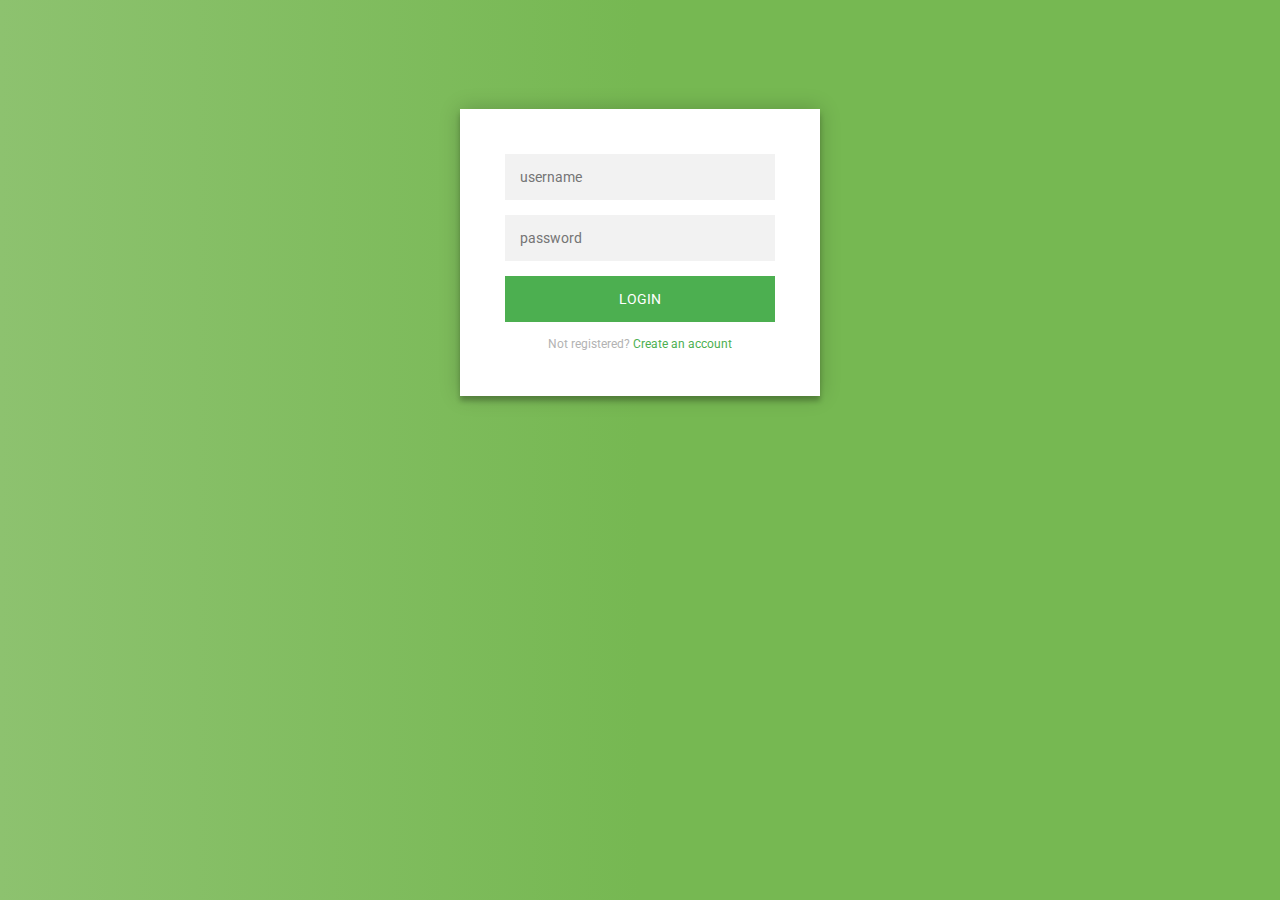
<file: login.html>
<!DOCTYPE html>
<html lang="en">
<head>
	<meta charset="UTF-8">
	<meta http-equiv="X-UA-Compatible" content="IE=edge">
	<meta name="viewport" content="width=device-width, initial-scale=1.0">
	<link rel="stylesheet" href="login.css">
	<title>Document</title>
</head>
<body>
	<div class="login-page">
		<div class="form">
		  <form class="register-form">
			<input type="text" placeholder="name"/>
			<input type="password" placeholder="password"/>
			<input type="text" placeholder="email address"/>
			<button>create</button>
			<p class="message">Already registered? <a href="#">Sign In</a></p>
		  </form>
		  <form class="login-form">
			<input type="text" placeholder="username"/>
			<input type="password" placeholder="password"/>
			<button>login</button>
			<p class="message">Not registered? <a href="#">Create an account</a></p>
		  </form>
		</div>
	  </div>
	<script src="login.js"></script>
</body>
</html>
</file>
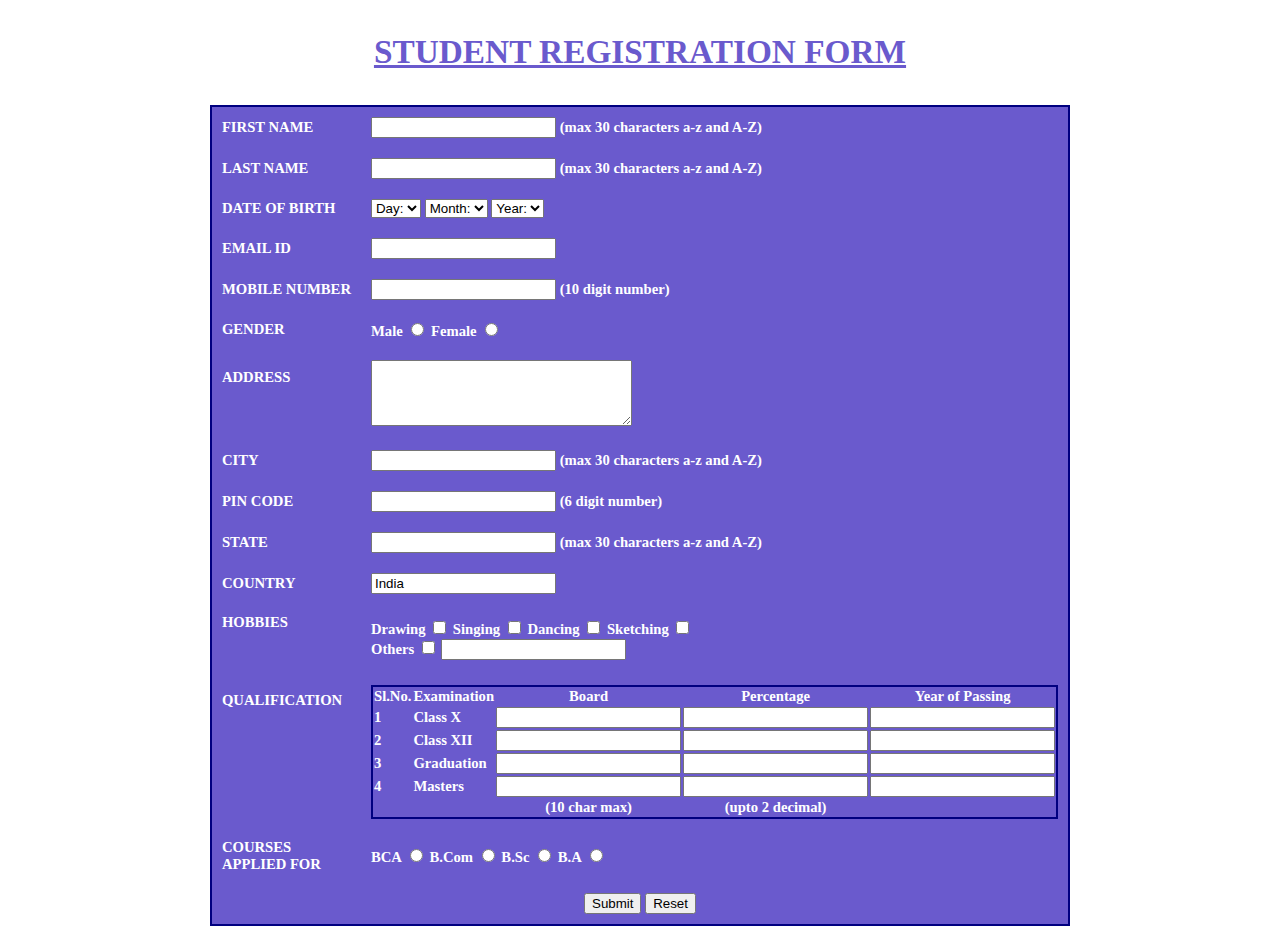
<file: signup.html>
<!DOCTYPE html>
<html lang="en">
<head>
	<meta charset="UTF-8">
	<meta http-equiv="X-UA-Compatible" content="IE=edge">
	<meta name="viewport" content="width=device-width, initial-scale=1.0">
	<link rel="stylesheet" href="signup.css">
	<title>Sign Up</title>
</head>
<body>
<h3>STUDENT REGISTRATION FORM</h3>

 
<table align="center" cellpadding = "10">
 
<!----- First Name ---------------------------------------------------------->
<tr>
<td>FIRST NAME</td>
<td><input type="text" name="First_Name" maxlength="30"/>
(max 30 characters a-z and A-Z)
</td>
</tr>
 
<!----- Last Name ---------------------------------------------------------->
<tr>
<td>LAST NAME</td>
<td><input type="text" name="Last_Name" maxlength="30"/>
(max 30 characters a-z and A-Z)
</td>
</tr>
 
<!----- Date Of Birth -------------------------------------------------------->
<tr>
<td>DATE OF BIRTH</td>
 
<td>
<select name="Birthday_day" id="Birthday_Day">
<option value="-1">Day:</option>
<option value="1">1</option>
<option value="2">2</option>
<option value="3">3</option>
 
<option value="4">4</option>
<option value="5">5</option>
<option value="6">6</option>
<option value="7">7</option>
<option value="8">8</option>
<option value="9">9</option>
<option value="10">10</option>
<option value="11">11</option>
<option value="12">12</option>
 
<option value="13">13</option>
<option value="14">14</option>
<option value="15">15</option>
<option value="16">16</option>
<option value="17">17</option>
<option value="18">18</option>
<option value="19">19</option>
<option value="20">20</option>
<option value="21">21</option>
 
<option value="22">22</option>
<option value="23">23</option>
<option value="24">24</option>
<option value="25">25</option>
<option value="26">26</option>
<option value="27">27</option>
<option value="28">28</option>
<option value="29">29</option>
<option value="30">30</option>
 
<option value="31">31</option>
</select>
 
<select id="Birthday_Month" name="Birthday_Month">
<option value="-1">Month:</option>
<option value="January">Jan</option>
<option value="February">Feb</option>
<option value="March">Mar</option>
<option value="April">Apr</option>
<option value="May">May</option>
<option value="June">Jun</option>
<option value="July">Jul</option>
<option value="August">Aug</option>
<option value="September">Sep</option>
<option value="October">Oct</option>
<option value="November">Nov</option>
<option value="December">Dec</option>
</select>
 
<select name="Birthday_Year" id="Birthday_Year">
 
<option value="-1">Year:</option>
<option value="2012">2012</option>
<option value="2011">2011</option>
<option value="2010">2010</option>
<option value="2009">2009</option>
<option value="2008">2008</option>
<option value="2007">2007</option>
<option value="2006">2006</option>
<option value="2005">2005</option>
<option value="2004">2004</option>
<option value="2003">2003</option>
<option value="2002">2002</option>
<option value="2001">2001</option>
<option value="2000">2000</option>
 
<option value="1999">1999</option>
<option value="1998">1998</option>
<option value="1997">1997</option>
<option value="1996">1996</option>
<option value="1995">1995</option>
<option value="1994">1994</option>
<option value="1993">1993</option>
<option value="1992">1992</option>
<option value="1991">1991</option>
<option value="1990">1990</option>
 
<option value="1989">1989</option>
<option value="1988">1988</option>
<option value="1987">1987</option>
<option value="1986">1986</option>
<option value="1985">1985</option>
<option value="1984">1984</option>
<option value="1983">1983</option>
<option value="1982">1982</option>
<option value="1981">1981</option>
<option value="1980">1980</option>
</select>
</td>
</tr>
 
<!----- Email Id ---------------------------------------------------------->
<tr>
<td>EMAIL ID</td>
<td><input type="text" name="Email_Id" maxlength="100" /></td>
</tr>
 
<!----- Mobile Number ---------------------------------------------------------->
<tr>
<td>MOBILE NUMBER</td>
<td>
<input type="text" name="Mobile_Number" maxlength="10" />
(10 digit number)
</td>
</tr>
 
<!----- Gender ----------------------------------------------------------->
<tr>
<td>GENDER</td>
<td>
Male <input type="radio" name="Gender" value="Male" />
Female <input type="radio" name="Gender" value="Female" />
</td>
</tr>
 
<!----- Address ---------------------------------------------------------->
<tr>
<td>ADDRESS <br /><br /><br /></td>
<td><textarea name="Address" rows="4" cols="30"></textarea></td>
</tr>
 
<!----- City ---------------------------------------------------------->
<tr>
<td>CITY</td>
<td><input type="text" name="City" maxlength="30" />
(max 30 characters a-z and A-Z)
</td>
</tr>
 
<!----- Pin Code ---------------------------------------------------------->
<tr>
<td>PIN CODE</td>
<td><input type="text" name="Pin_Code" maxlength="6" />
(6 digit number)
</td>
</tr>
 
<!----- State ---------------------------------------------------------->
<tr>
<td>STATE</td>
<td><input type="text" name="State" maxlength="30" />
(max 30 characters a-z and A-Z)
</td>
</tr>
 
<!----- Country ---------------------------------------------------------->
<tr>
<td>COUNTRY</td>
<td><input type="text" name="Country" value="India" readonly="readonly" /></td>
</tr>
 
<!----- Hobbies ---------------------------------------------------------->
 
<tr>
<td>HOBBIES <br /><br /><br /></td>
 
<td>
Drawing
<input type="checkbox" name="Hobby_Drawing" value="Drawing" />
Singing
<input type="checkbox" name="Hobby_Singing" value="Singing" />
Dancing
<input type="checkbox" name="Hobby_Dancing" value="Dancing" />
Sketching
<input type="checkbox" name="Hobby_Cooking" value="Cooking" />
<br />
Others
<input type="checkbox" name="Hobby_Other" value="Other">
<input type="text" name="Other_Hobby" maxlength="30" />
</td>
</tr>
 
<!----- Qualification---------------------------------------------------------->
<tr>
<td>QUALIFICATION <br /><br /><br /><br /><br /><br /><br /></td>
 
<td>
<table>
 
<tr>
<td align="center"><b>Sl.No.</b></td>
<td align="center"><b>Examination</b></td>
<td align="center"><b>Board</b></td>
<td align="center"><b>Percentage</b></td>
<td align="center"><b>Year of Passing</b></td>
</tr>
 
<tr>
<td>1</td>
<td>Class X</td>
<td><input type="text" name="ClassX_Board" maxlength="30" /></td>
<td><input type="text" name="ClassX_Percentage" maxlength="30" /></td>
<td><input type="text" name="ClassX_YrOfPassing" maxlength="30" /></td>
</tr>
 
<tr>
<td>2</td>
<td>Class XII</td>
<td><input type="text" name="ClassXII_Board" maxlength="30" /></td>
<td><input type="text" name="ClassXII_Percentage" maxlength="30" /></td>
<td><input type="text" name="ClassXII_YrOfPassing" maxlength="30" /></td>
</tr>
 
<tr>
<td>3</td>
<td>Graduation</td>
<td><input type="text" name="Graduation_Board" maxlength="30" /></td>
<td><input type="text" name="Graduation_Percentage" maxlength="30" /></td>
<td><input type="text" name="Graduation_YrOfPassing" maxlength="30" /></td>
</tr>
 
<tr>
<td>4</td>
<td>Masters</td>
<td><input type="text" name="Masters_Board" maxlength="30" /></td>
<td><input type="text" name="Masters_Percentage" maxlength="30" /></td>
<td><input type="text" name="Masters_YrOfPassing" maxlength="30" /></td>
</tr>
 
<tr>
<td></td>
<td></td>
<td align="center">(10 char max)</td>
<td align="center">(upto 2 decimal)</td>
</tr>
</table>
 
</td>
</tr>
 
<!----- Course ---------------------------------------------------------->
<tr>
<td>COURSES<br />APPLIED FOR</td>
<td>
BCA
<input type="radio" name="Course_BCA" value="BCA">
B.Com
<input type="radio" name="Course_BCom" value="B.Com">
B.Sc
<input type="radio" name="Course_BSc" value="B.Sc">
B.A
<input type="radio" name="Course_BA" value="B.A">
</td>
</tr>
 
<!----- Submit and Reset ------------------------------------------------->
<tr>
<td colspan="2" align="center">
<input type="submit" value="Submit">
<input type="reset" value="Reset">
</td>
</tr>
</table>
 
</form>
 
</body>
</html>
</file>
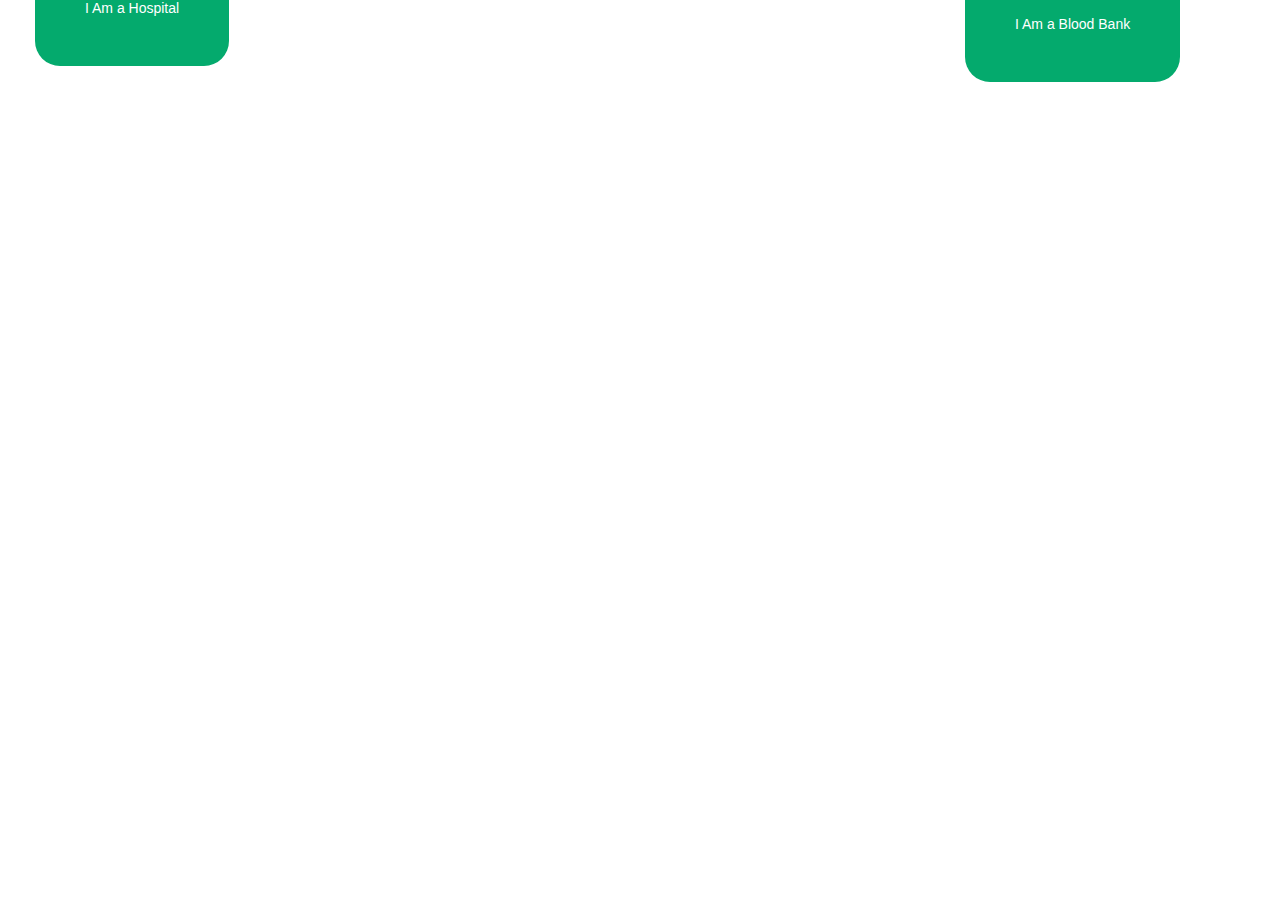
<file: Partials/loginoption.html>
<!DOCTYPE html>
<html lang="en">
<head>
	<meta charset="UTF-8">
	<meta http-equiv="X-UA-Compatible" content="IE=edge">
	<meta name="viewport" content="width=device-width, initial-scale=1.0">
	<link rel="stylesheet" href="../Assets/css/loginoption.css">
	<title>Login</title>
</head>
<body class="body">
		<a class="CTA myCTA" href="login.php" style="margin-left: 35px;">I Am a Hospital</a>
		<a class="CTA myCTA" href="login1.php" style="margin-left: 965px;">I Am a Blood Bank</a>
</body>
</html>
</file>
<file: login.css>
@import url(https://fonts.googleapis.com/css?family=Roboto:300);

.login-page {
  width: 360px;
  padding: 8% 0 0;
  margin: auto;
}
.form {
  position: relative;
  z-index: 1;
  background: #FFFFFF;
  max-width: 360px;
  margin: 0 auto 100px;
  padding: 45px;
  text-align: center;
  box-shadow: 0 0 20px 0 rgba(0, 0, 0, 0.2), 0 5px 5px 0 rgba(0, 0, 0, 0.24);
}
.form input {
  font-family: "Roboto", sans-serif;
  outline: 0;
  background: #f2f2f2;
  width: 100%;
  border: 0;
  margin: 0 0 15px;
  padding: 15px;
  box-sizing: border-box;
  font-size: 14px;
}
.form button {
  font-family: "Roboto", sans-serif;
  text-transform: uppercase;
  outline: 0;
  background: #4CAF50;
  width: 100%;
  border: 0;
  padding: 15px;
  color: #FFFFFF;
  font-size: 14px;
  -webkit-transition: all 0.3 ease;
  transition: all 0.3 ease;
  cursor: pointer;
}
.form button:hover,.form button:active,.form button:focus {
  background: #43A047;
}
.form .message {
  margin: 15px 0 0;
  color: #b3b3b3;
  font-size: 12px;
}
.form .message a {
  color: #4CAF50;
  text-decoration: none;
}
.form .register-form {
  display: none;
}
.container {
  position: relative;
  z-index: 1;
  max-width: 300px;
  margin: 0 auto;
}
.container:before, .container:after {
  content: "";
  display: block;
  clear: both;
}
.container .info {
  margin: 50px auto;
  text-align: center;
}
.container .info h1 {
  margin: 0 0 15px;
  padding: 0;
  font-size: 36px;
  font-weight: 300;
  color: #1a1a1a;
}
.container .info span {
  color: #4d4d4d;
  font-size: 12px;
}
.container .info span a {
  color: #000000;
  text-decoration: none;
}
.container .info span .fa {
  color: #EF3B3A;
}
body {
  background: #76b852; /* fallback for old browsers */
  background: rgb(141,194,111);
  background: linear-gradient(90deg, rgba(141,194,111,1) 0%, rgba(118,184,82,1) 50%);
  font-family: "Roboto", sans-serif;
  -webkit-font-smoothing: antialiased;
  -moz-osx-font-smoothing: grayscale;      
}
</file>
<file: signup.css>
h3{
	font-family: Calibri; 
	font-size: 25pt;         
	font-style: normal; 
	font-weight: bold; 
	color:SlateBlue;
	text-align: center; 
	text-decoration: underline
  }
  
  table{
	font-family: Calibri; 
	color:white; 
	font-size: 11pt; 
	font-style: normal;
	font-weight: bold;
	text-align:; 
	background-color: SlateBlue; 
	border-collapse: collapse; 
	border: 2px solid navy
  }
  table.inner{
	border: 0px
  }
</file>
<file: Assets/css/loginoption.css>
html, body {
    padding: 0px;
	margin: 0px;
	height: 100%;
	font-family: Arial, Helvetica, sans-serif;
	font-size: 14px;
	background: #fff;
}
h3{
	font-family: Calibri; 
	font-size: 25pt;         
	font-style: normal; 
	font-weight: bold; 
	color:SlateBlue;
	text-align: center; 
	text-decoration: underline
}
table{
    font-family: Calibri; 
    color:white; 
    font-size: 11pt; 
    font-style: normal;
    font-weight: bold;
    background-color: SlateBlue; 
    border-collapse: collapse; 
    border: 2px solid navy
}
.CTA{
    /* display: inline-block; */
    width: 130px;
    background-color: rgb(4, 170, 109);
    color: white;
    border-radius: 25px;
    overflow: hidden;
    text-decoration: none;
    text-align: center;
    cursor: pointer;
    white-space: nowrap;
    margin: 5px;
    padding: 50px;
}

.image a{
    font-size: 1.2em;
}
fieldset {
  margin-top: 20px;
  padding: 20px;
  border: 1px solid #C0C0C0;
  float: left;
  width: 100%;
  box-sizing: border-box;
}
fieldset {
  padding: 0;
  margin: 0;
  border: 0;
  min-width: 0;
}
fieldset {
  display: block;
  margin-inline-start: 2px;
  margin-inline-end: 2px;
  padding-block-start: 0.35em;
  padding-inline-start: 0.75em;
  padding-inline-end: 0.75em;
  padding-block-end: 0.625em;
  min-inline-size: min-content;
  border-width: 2px;
  border-style: groove;
  border-color: rgb(192, 192, 192);
  border-image: initial;
}
.hospital-inputs-checkbox {
    float: left;
    width: 50%;
}
.hospital-inputs-checkbox span {
    width: 33%;
    float: left;
    margin: 0;
    box-sizing: border-box;
    display: flex;
    display: -webkit-box;
    display: -ms-flexbox;
    justify-content: flex-start;
    -webkit-box-pack: start;
    -ms-flex-pack: start;
    align-items: center;
    -webkit-box-align: center;
    -ms-flex-align: center;
    padding: 5px;
}
.hospital-inputs, .hospital-lable-text {
    width: 50%;
    float: left;
    box-sizing: border-box;
    display: flex;
    display: -webkit-box;
    display: -ms-flexbox;
    justify-content: flex-start;
    -webkit-box-pack: start;
    -ms-flex-pack: start;
    align-items: center;
    -webkit-box-align: center;
    -ms-flex-align: center;
    padding: 5px !important;
}
.hospital-inputs input[type="text"] {
    width: 50%;
    height: 30px;
    display: flex;
    display: -webkit-box;
    display: -ms-flexbox;
    box-sizing: border-box;
}
input, button, select, textarea {
    font-family: inherit;
    font-size: inherit;
    line-height: inherit;
}

h3{
	font-family: Calibri; 
	font-size: 25pt;         
	font-style: normal; 
	font-weight: bold; 
	color:SlateBlue;
	text-align: center; 
	text-decoration: underline
}
.text-center {
    text-align: center;
}
.button {
    border: solid 1px;
    padding: 7px 10px;
    background-color: #fa8620;
    color: #fff;
    float: left;
    cursor: pointer;
    /* margin: 10px 0px 10px 26px !important; */
}
input, button, select, textarea {
    font-family: inherit;
    font-size: inherit;
    line-height: inherit;
}

input[type="submit" i] {
    appearance: auto;
    user-select: none;
    white-space: pre;
    align-items: flex-start;
    text-align: center;
    cursor: default;
    box-sizing: border-box;
    background-color: buttonface;
    color: buttontext;
    padding: 1px 6px;
    border-width: 2px;
    border-style: outset;
    border-color: buttonborder;
    border-image: initial;
}
button, html input[type="button"], input[type="reset"], input[type="submit"] {
    /* -webkit-appearance: button; */
    cursor: pointer;
}
</file>
